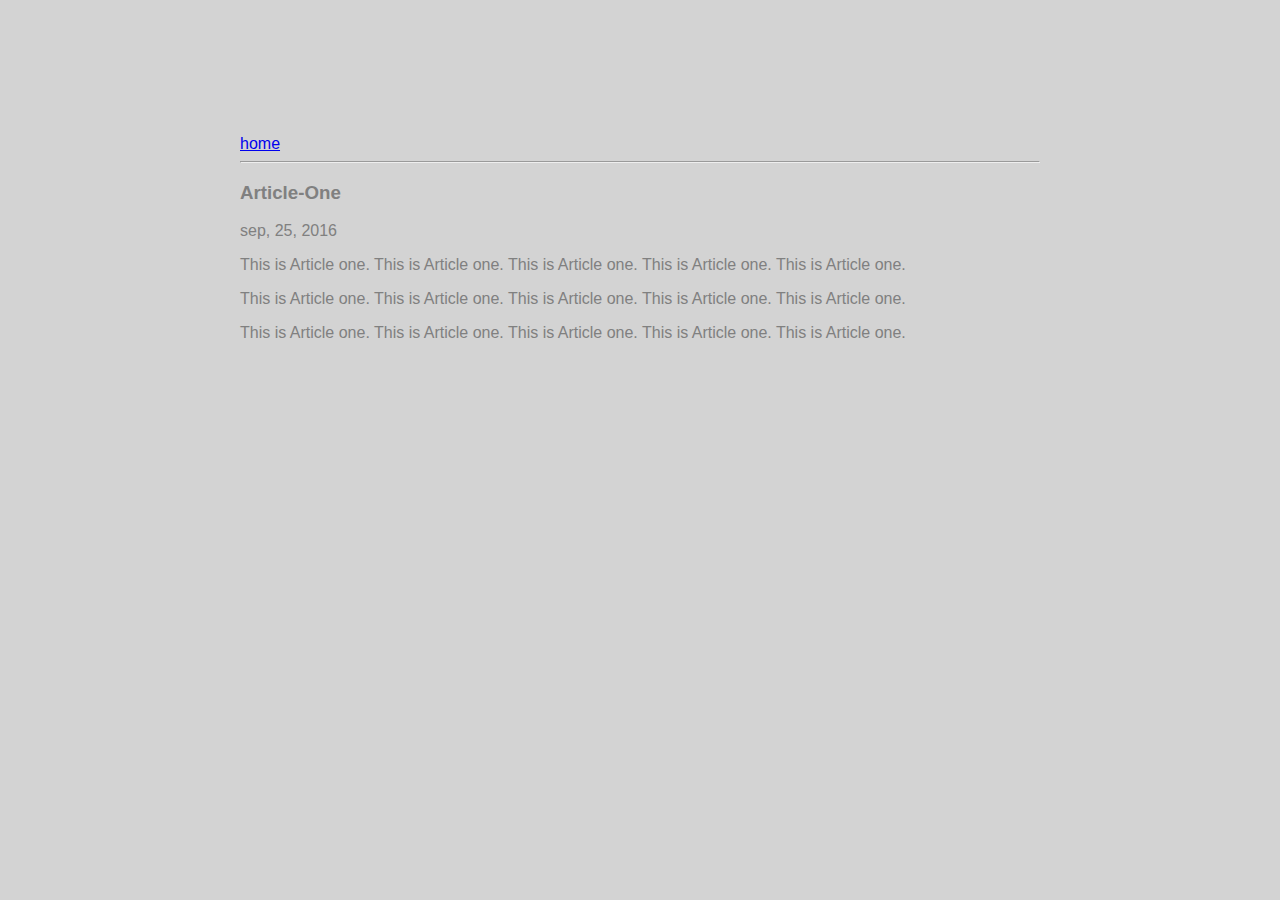
<file: ui/article-one.html>
<html>
    <head>
        <title>Article-one by Arun</title>
        <link href="/ui/style.css" rel="stylesheet" />
    </head>
    
    <body>
        <div class="container">
            <a href="/">home</a>
            <hr/>
            <div>
                <h3>Article-One</h3>
            </div>
            <div>
                sep, 25, 2016
            </div>
            <div>
                <p>
                    This is Article one. This is Article one. This is Article one. This is Article one. This is Article one.
                </p>
                <p>
                    This is Article one. This is Article one. This is Article one. This is Article one. This is Article one.
                </p>
                <p>
                    This is Article one. This is Article one. This is Article one. This is Article one. This is Article one.
                </p>
            </div>
        </div>
    </body>
</html>
</file>
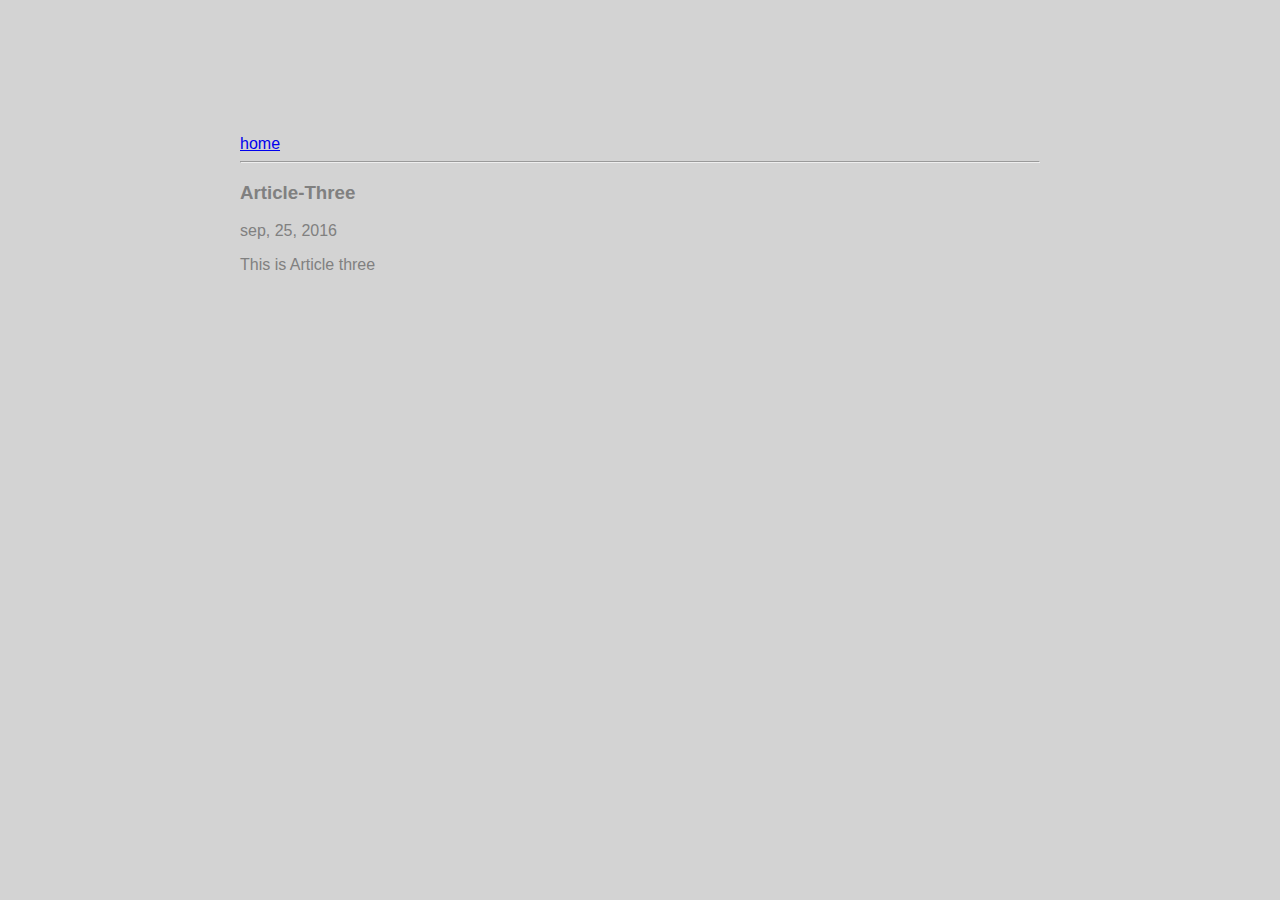
<file: ui/article-three.html>
<html>
    <head>
        <title>Article-three by Arun</title>
        <link href="/ui/style.css" rel="stylesheet" />
    </head>
    
    <body>
        <div class="container">
            <a href="/">home</a>
            <hr/>
            <div>
                <h3>Article-Three</h3>
            </div>
            <div>
                sep, 25, 2016
            </div>
            <div>
                <p>
                    This is Article three
                </p>
            </div>
        </div>
    </body>
</html>
</file>
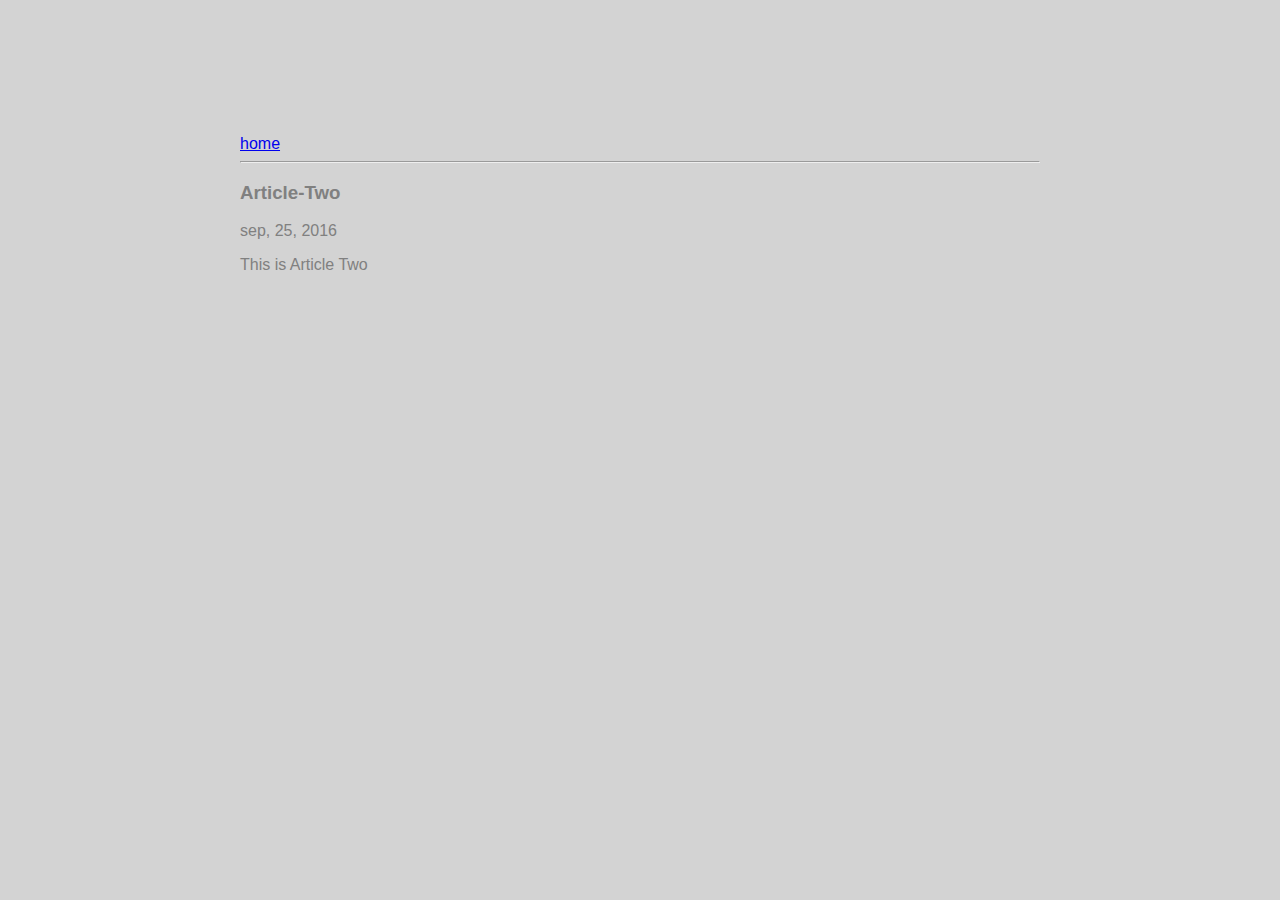
<file: ui/article-two.html>
<html>
    <head>
        <title>Article-two by Arun</title>
        <link href="/ui/style.css" rel="stylesheet" />
    </head>
    
    <body>
        <div class="container">
            <a href="/">home</a>
            <hr/>
            <div>
                <h3>Article-Two</h3>
            </div>
            <div>
                sep, 25, 2016
            </div>
            <div>
                <p>
                    This is Article Two
                </p>
            </div>
        </div>
    </body>
</html>
</file>
<file: ui/style.css>
body {
    font-family: sans-serif;
    background-color: lightgrey;
    margin-top: 75px;
}

.center {
    text-align: center;
}

.text-big {
    font-size: 300%;
}

.bold {
    font-weight: bold;
}

.img-medium {
    height: 200px;
}

.container {
    max-width : 800px;
    margin : 0 auto;
    color : grey;
    font-family : sans-serif;
    padding-top : 60px;
    padding-left : 20px;
    padding-right : 20px;
}
</file>
